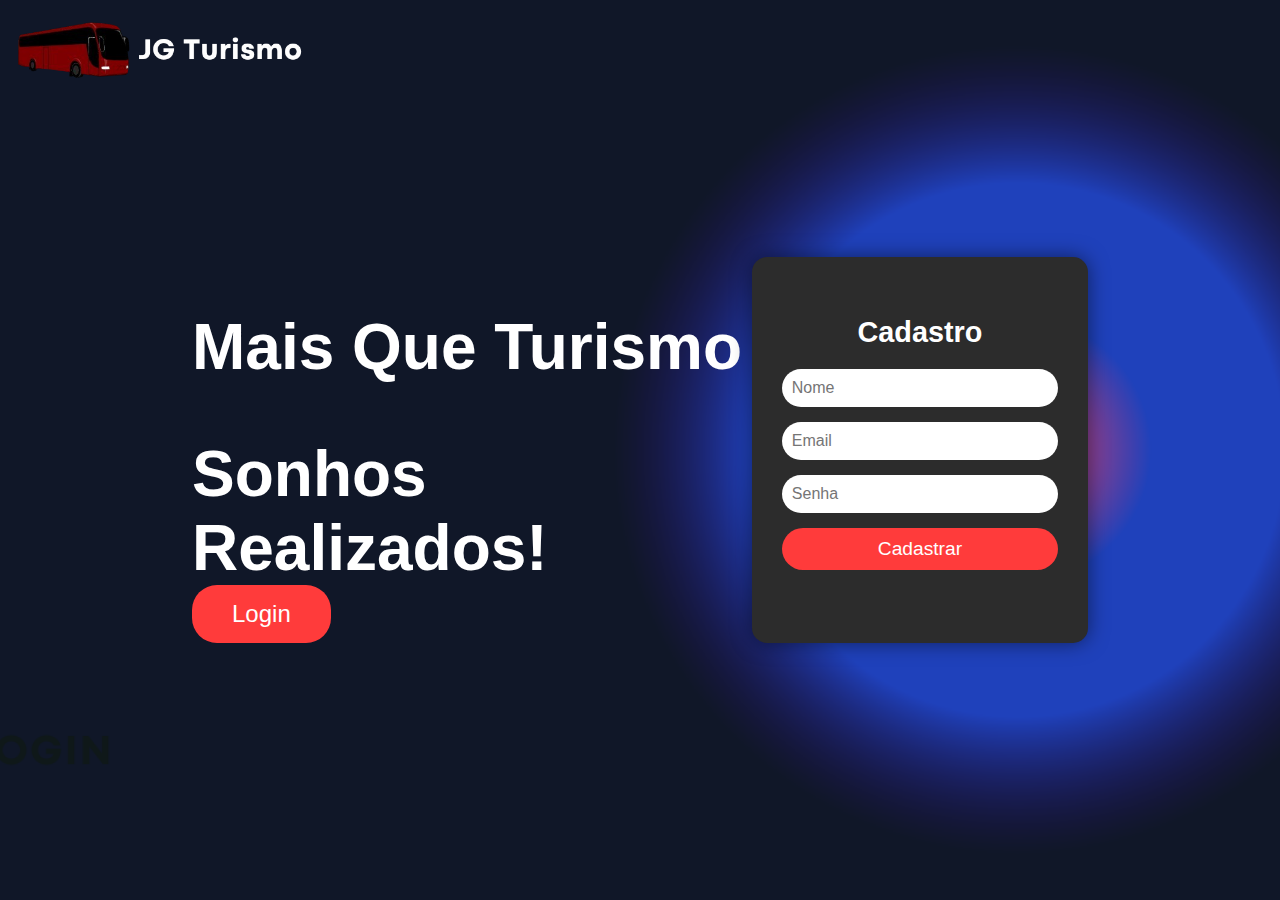
<file: index.html>
<!DOCTYPE html>
<html lang="pt-BR">
<head>
    <meta charset="UTF-8">
    <meta name="viewport" content="width=device-width, initial-scale=1.0">
    <title>Cadastro - JG Turismo</title>
    <link rel="stylesheet" href="./assests/css/cadastro.css">
</head>
<body>
    <div class="logo">
        <img src="./assests/imagens/logo.png" alt="Logo da JG Turismo">
    </div>

    <div class="container">
        <div class="slogan">
            <h2>Mais Que Turismo</h2>
            <h2>Sonhos Realizados!</h2>
           <a href="./home.html"> <button class="login-btn" >Login</button></a>
        </div>
        <div class="cadastro">
            <h3>Cadastro</h3>
            <form>
                <input type="text" placeholder="Nome" required>
                <input type="email" placeholder="Email" required>
                <input type="password" placeholder="Senha" required>
                <button type="submit">Cadastrar</button>
            </form>
        </div>
    </div>
</body>
</html>
</file>
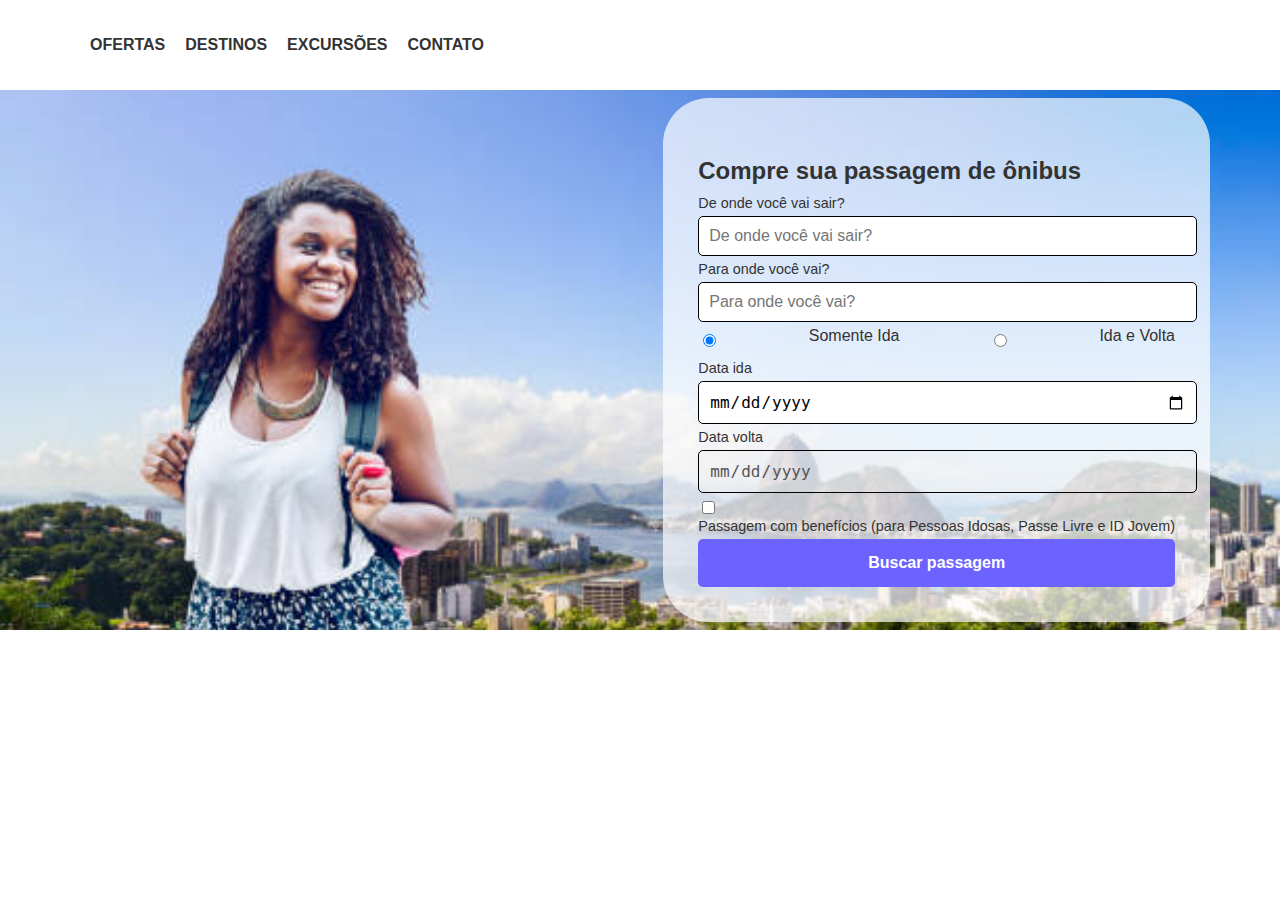
<file: home.html>
<!DOCTYPE html>
<html lang="pt-BR">
<head>
    <meta charset="UTF-8">
    <meta name="viewport" content="width=device-width, initial-scale=1.0">
    <title>JG Turismo - Comprar Passagem</title>
    <link rel="stylesheet" href="./assests/css/home.css">
</head>
<body>
    <header>
        <nav>
            <ul>
                <li><a href="#">OFERTAS</a></li>
                <li><a href="#">DESTINOS</a></li>
                <li><a href="#">EXCURSÕES</a></li>
                <li><a href="#">CONTATO</a></li>
            </ul>
        </nav>
    </header>

    <section class="banner">
        <div class="content">
        
        </div>
        <div class="form-container">
            <form>
                <h3>Compre sua passagem de ônibus</h3>
                <div class="form-group">
                    <label for="from">De onde você vai sair?</label>
                    <input type="text" id="from" placeholder="De onde você vai sair?">
                </div>
                <div class="form-group">
                    <label for="to">Para onde você vai?</label>
                    <input type="text" id="to" placeholder="Para onde você vai?">
                </div>
                <div class="form-group radio-group">
                    <input type="radio" id="one-way" name="trip" checked>
                    <label for="one-way">Somente Ida</label>
                    <input type="radio" id="round-trip" name="trip">
                    <label for="round-trip">Ida e Volta</label>
                </div>
                <div class="form-group">
                    <label for="departure">Data ida</label>
                    <input type="date" id="departure">
                </div>
                <div class="form-group">
                    <label for="return">Data volta</label>
                    <input type="date" id="return" disabled>
                </div>
                <div class="form-group">
                    <input type="checkbox" id="benefits">
                    <label for="benefits">Passagem com benefícios (para Pessoas Idosas, Passe Livre e ID Jovem)</label>
                </div>
                <button type="submit">Buscar passagem</button>
            </form>
        </div>
    </section>
    
</body>
</html>
</file>
<file: assests/css/cadastro.css>
body {
    margin: 0;
    padding: 0;
    font-family: 'Arial', sans-serif;
    background-color: #101728;
    display: flex;
    justify-content: center;
    align-items: center;
    height: 100vh;
    background-image: url('../imagens/Netric.png');
    background-size: cover;
    background-position: center; 
    position: relative;
}

.logo {
    position: absolute;
    top: -80px; 
    left: 10px;
}

.logo img {
    width: 300px; 
    height: auto;
}

.container {
    display: flex;
    justify-content: space-between;
    width: 70%;
}

.slogan {
    display: flex;
    flex-direction: column;
    justify-content: flex-start;
    align-items: flex-start;
    color: #ffffff;
}

.slogan h2 {
    font-size: 4rem;
    margin-bottom: 0;
}

.login-btn {
    padding: 15px 40px;
    background-color: #ff3b3b;
    border: none;
    border-radius: 25px;
    color: white;
    cursor: pointer;
    font-size: 1.5rem; 
    transition: background-color 0.3s ease;
}

.login-btn:hover {
    background-color: #010a46;
}

.cadastro {
    background-color: #2c2c2c;
    padding: 30px;
    border-radius: 15px;
    box-shadow: 0 0 20px rgba(0, 0, 0, 0.5);
    color: #ffffff;
    text-align: center;
    width: 300px;
}

.cadastro h3 {
    margin-bottom: 20px;
    font-size: 1.8rem;
}

.cadastro form {
    display: flex;
    flex-direction: column;
}

.cadastro input {
    padding: 10px;
    margin-bottom: 15px;
    border: none;
    border-radius: 25px;
    font-size: 1rem;
    outline: none;
}

.cadastro button {
    padding: 10px;
    background-color: #ff3b3b;
    border: none;
    border-radius: 25px;
    color: white;
    cursor: pointer;
    font-size: 1.2rem;
    transition: background-color 0.3s ease;
}

.cadastro button:hover {
    background-color: #010a46;
}
</file>
<file: assests/css/home.css>
body {
    margin: 0;
    padding: 0;
    font-family: 'Arial', sans-serif;
    background-color: #ffffff;
}

header {
    display: inline-block;
    justify-content: space-between;
    padding: 20px 50px;
    background-color: #ffffff;
  
}

.logo img {
    width: 50%;
    height: auto;
    margin-right: 15px;
}

.logo h1 {
    font-size: 1.5rem;
    color: #333;
    display: inline-block;
    vertical-align: middle;
}

nav ul {
    list-style-type: none;
    display: flex;
    gap: 20px;
}

nav ul li a {
    text-decoration: none;
    font-size: 1rem;
    color: #333;
    font-weight: bold;
    text-transform: uppercase;
}

.banner {
    display: flex;
    justify-content: space-between;
    align-items: center;
    background-image: url('../imagens/teste.jpg');
    background-size: cover;
    background-position: center;
    padding: 70px;
    color: #ffffff;
    height: 400px;
}


.form-container {
    background-color: rgba(255, 255, 255, 0.696);
    padding: 35px;
    border-radius: 46px;

}

.form-container h3 {
    font-size: 1.5rem;
    margin-bottom: 10px;
    color: #333;
}

.form-group {
    margin-bottom: 5px;
}

.form-group label {
    display: block;
    font-size: 0.9rem;
    color: #333;
    margin-bottom: 5px;
}

.form-group input[type="text"],
.form-group input[type="date"],
.form-group input[type="email"],
.form-group input[type="password"] {
    width: 100%;
    padding: 10px;
    border-radius: 5px;
    border: 1px solid #000000;
    font-size: 1rem;
}

.form-group.radio-group {
    display: flex;
    justify-content: space-between;
    align-items: center;
    margin-bottom: 10px;
}

.radio-group label {
    font-size: 1rem;
    color: #333;
}

.form-group input[type="checkbox"] {
    margin-right: 10px;
}

button {
    width: 100%;
    padding: 15px;
    background-color: #6c63ff;
    border: none;
    border-radius: 5px;
    color: #ffffff;
    font-size: 1rem;
    font-weight: bold;
    cursor: pointer;
    transition: background-color 0.3s ease;
}

button:hover {
    background-color: #4b4ace;
}
</file>
